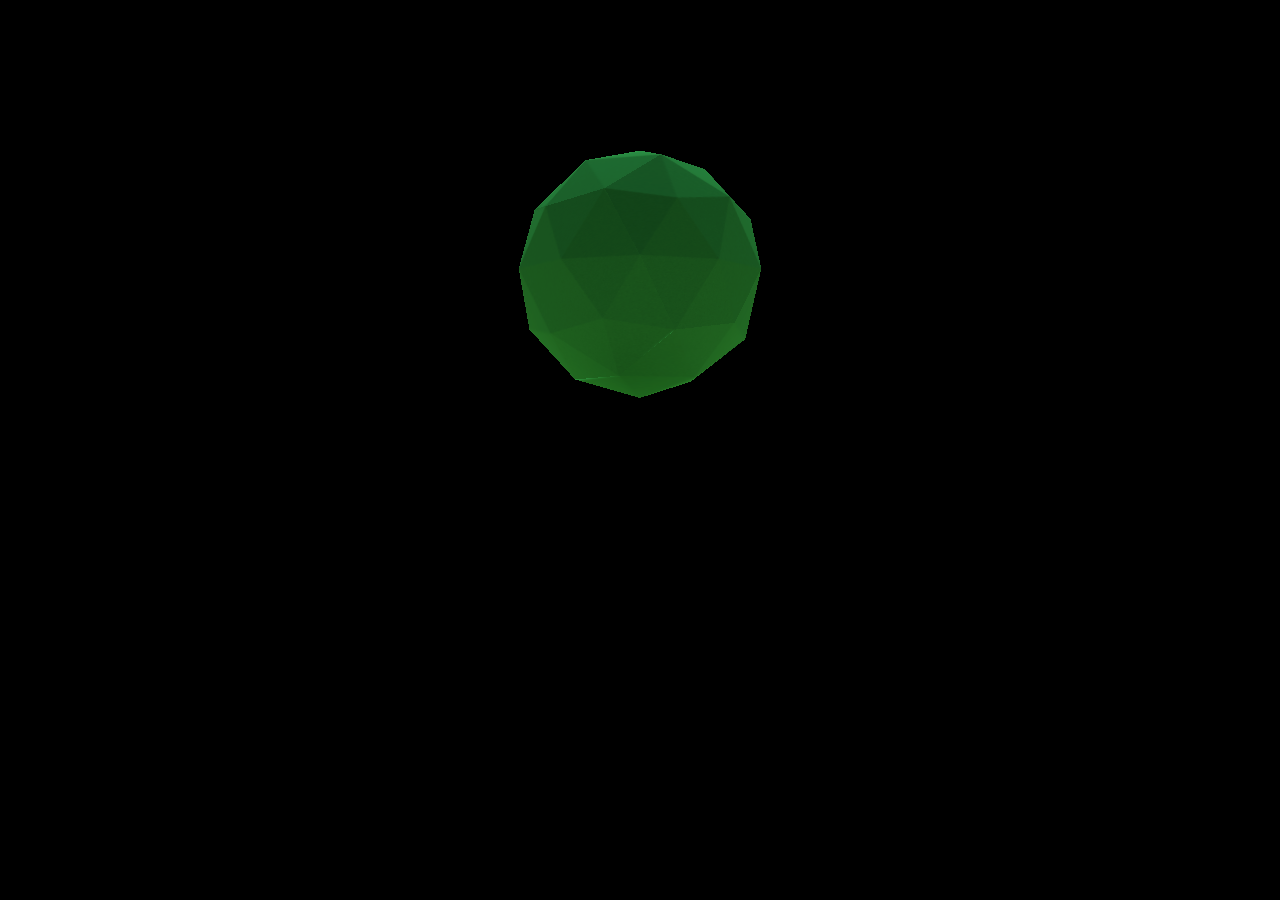
<file: BakingMtl/index.html>
<!DOCTYPE html>
<html lang="en">
<head>
    <meta charset="UTF-8">
    <title>BakingMtl</title>
    <script src="js/three.min.js"></script>
    <script src="js/OrbitControls.js"></script>
    <script src="js/Baking.js"></script>

    <style>
        #world {
            position:absolute;
            width: 100%;
            height:100%;
            top:0;
            left: 0;
        }
    </style>


</head>
<body>
<div id="world"></div>

</body>
</html>
</file>
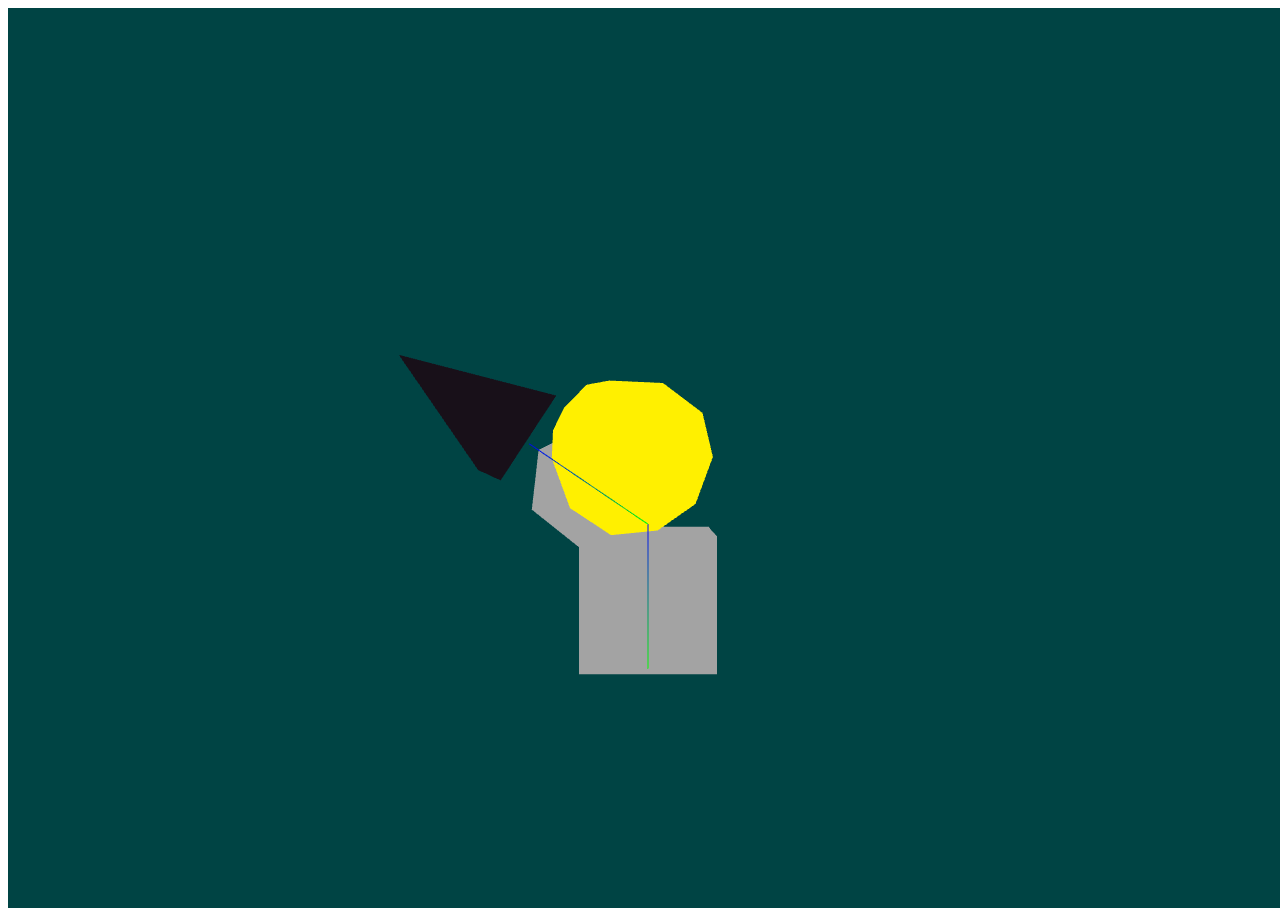
<file: bone/index_bone.html>
<!DOCTYPE html>
<html lang="en">
<head>
    <meta charset="UTF-8">
    <title>WebGL bones</title>
    <script src="js/three.min.js"></script>
    <script src="js/OrbitControls.js"></script>
    <script src="js/main.js"></script>




</head>
<body>
<div id="world"></div>

</body>
</html>
</file>
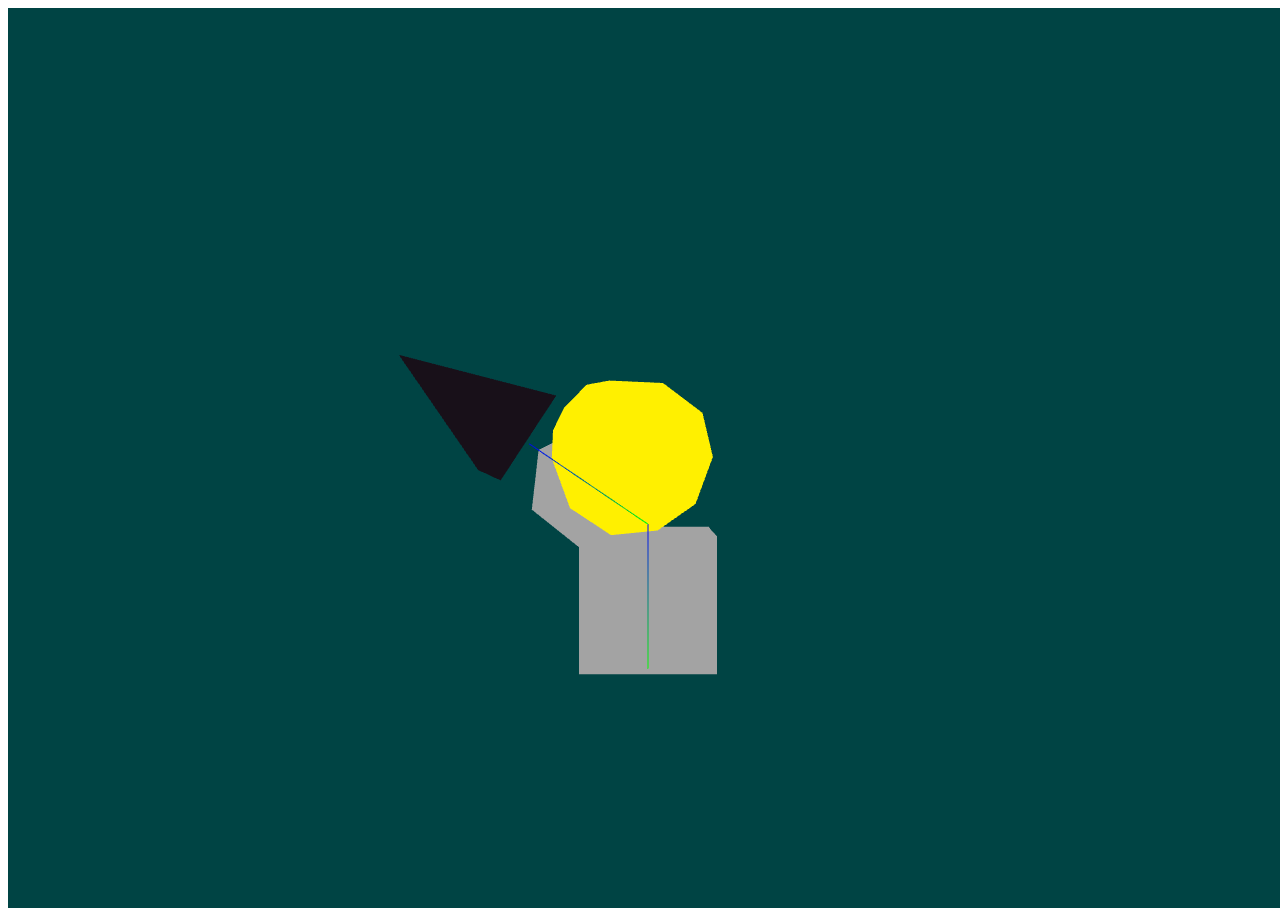
<file: bone/index_simpleScene.html>
<!DOCTYPE html>
<html lang="en">
<head>
    <meta charset="UTF-8">
    <title>WebGL bones</title>
    <script src="js/three.min.js"></script>
    <script src="js/OrbitControls.js"></script>
    <script src="js/main.js"></script>



</head>
<body>
<div id="world"></div>

</body>
</html>
</file>
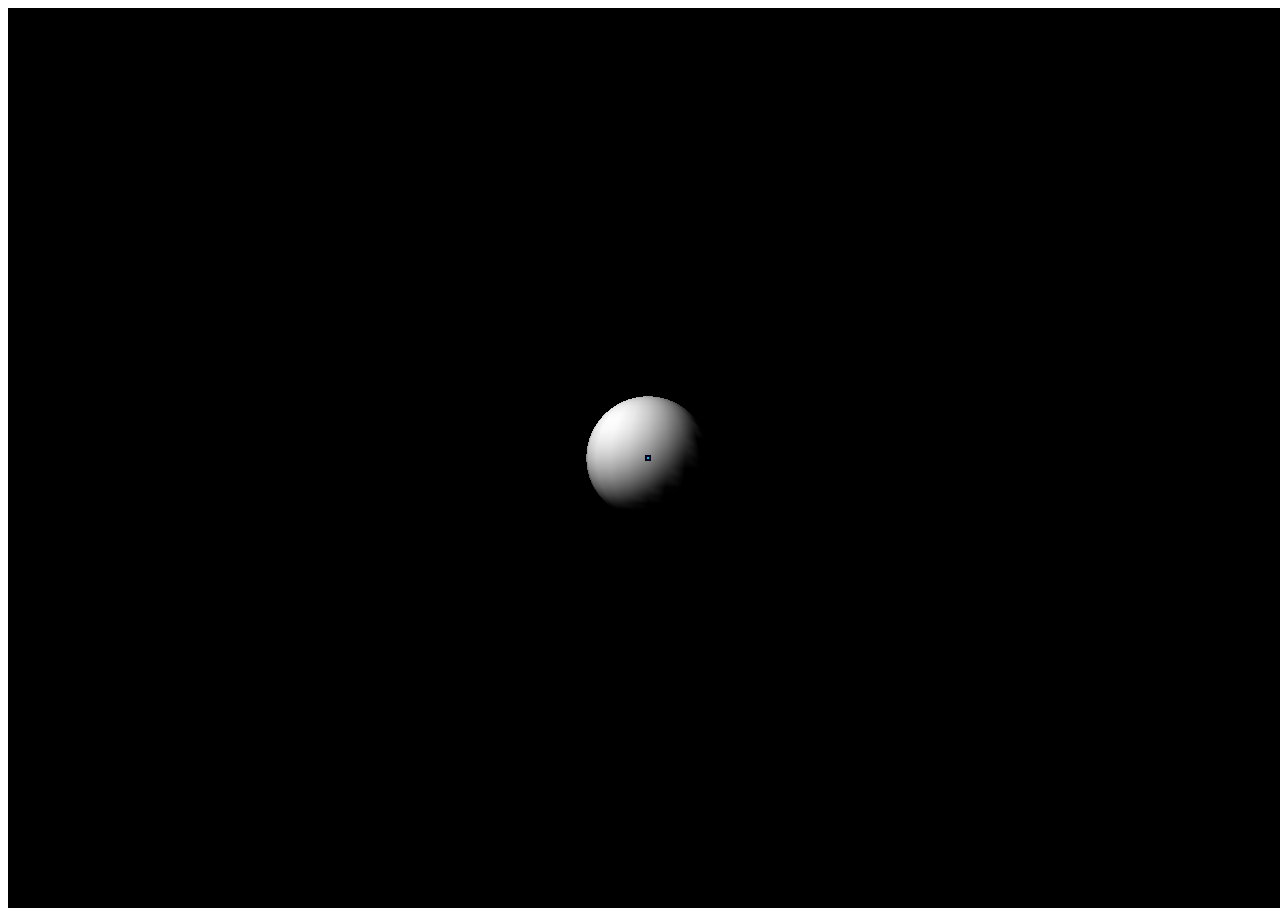
<file: label/index_label.html>
<!DOCTYPE html>
<html lang="en">
<head>
    <meta charset="UTF-8">
    <title>Simple Scene</title>
    <script src="js/three.min.js"></script>
    <script src="js/OrbitControls.js"></script>
    <script src="js/simple.js"></script>

</head>
<body>
<div id = "world"></div>


</body>
</html>
</file>
